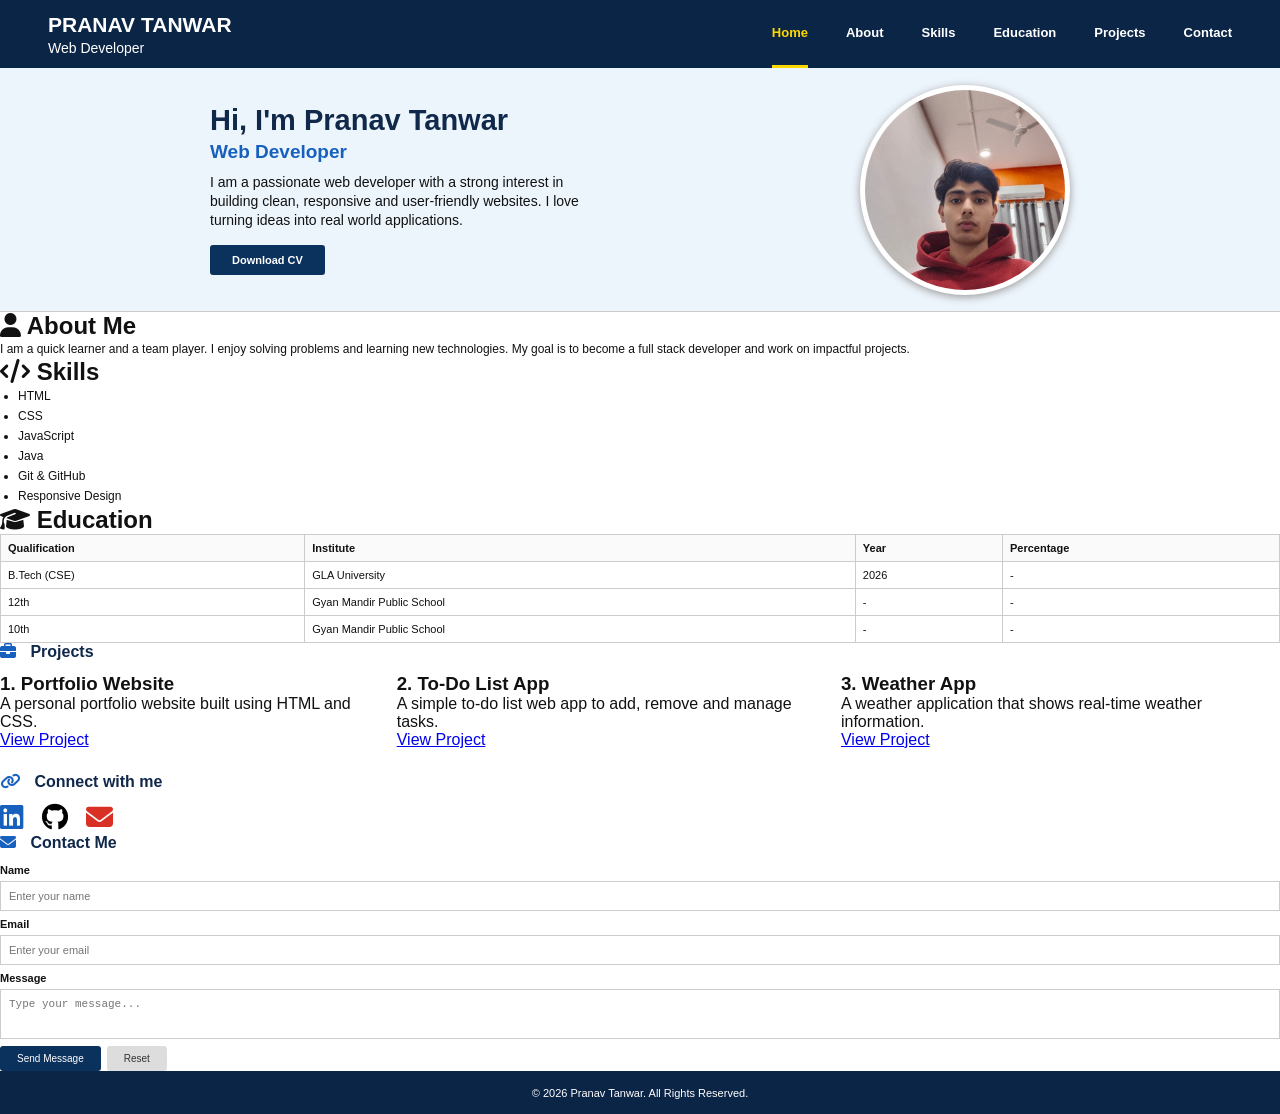
<file: FRONTEND LAB ASSIGNMENT 1/index.html>
<!DOCTYPE html>
<html lang="en">

<head>
    <meta charset="UTF-8">
    <meta name="viewport" content="width=device-width, initial-scale=1.0">

    <title>Pranav Tanwar | Portfolio</title>

    <link rel="stylesheet" href="style.css">

    <link rel="stylesheet"
        href="https://cdnjs.cloudflare.com/ajax/libs/font-awesome/6.5.0/css/all.min.css">
</head>

<body>

    <!-- ================= HEADER ================= -->

    <header>

        <div class="logo">
            <h2>PRANAV TANWAR</h2>
            <p>Web Developer</p>
        </div>

        <nav>
            <a href="#home" class="active">Home</a>
            <a href="#about">About</a>
            <a href="#skills">Skills</a>
            <a href="#education">Education</a>
            <a href="#projects">Projects</a>
            <a href="#contact">Contact</a>
        </nav>

    </header>


    <!-- ================= HOME ================= -->

    <section class="home" id="home">

        <div class="intro">

            <h1>Hi, I'm Pranav Tanwar</h1>

            <h2>Web Developer</h2>

            <p>
                I am a passionate web developer with a strong
                interest in building clean, responsive and
                user-friendly websites. I love turning ideas into
                real world applications.
            </p>

            <button>Download CV</button>

        </div>


        <div class="profile">

            <!-- YOUR UPLOADED PHOTO -->
            <img src="PHOTO1.jpeg" alt="Pranav Tanwar">

        </div>

    </section>


    <!-- ================= ABOUT / SKILLS / EDUCATION ================= -->

    <section class="top-section">


        <!-- ABOUT -->

        <div class="about" id="about">

            <h2>
                <i class="fa-solid fa-user"></i>
                About Me
            </h2>

            <p>
                I am a quick learner and a team player. I enjoy
                solving problems and learning new technologies.
                My goal is to become a full stack developer and
                work on impactful projects.
            </p>

        </div>


        <!-- SKILLS -->

        <div class="skills" id="skills">

            <h2>
                <i class="fa-solid fa-code"></i>
                Skills
            </h2>

            <ul>
                <li>HTML</li>
                <li>CSS</li>
                <li>JavaScript</li>
                <li>Java</li>
                <li>Git & GitHub</li>
                <li>Responsive Design</li>
            </ul>

        </div>


        <!-- EDUCATION -->

        <div class="education" id="education">

            <h2>
                <i class="fa-solid fa-graduation-cap"></i>
                Education
            </h2>

            <table>

                <tr>
                    <th>Qualification</th>
                    <th>Institute</th>
                    <th>Year</th>
                    <th>Percentage</th>
                </tr>

                <tr>
                    <td>B.Tech (CSE)</td>
                    <td>GLA University</td>
                    <td>2026</td>
                    <td>-</td>
                </tr>

                <tr>
                    <td>12th</td>
                    <td>Gyan Mandir Public School</td>
                    <td>-</td>
                    <td>-</td>
                </tr>

                <tr>
                    <td>10th</td>
                    <td>Gyan Mandir Public School</td>
                    <td>-</td>
                    <td>-</td>
                </tr>

            </table>

        </div>

    </section>


    <!-- ================= PROJECTS + CONTACT ================= -->

    <section class="bottom-section">


        <!-- PROJECTS -->

        <div class="projects" id="projects">

            <h2>
                <i class="fa-solid fa-briefcase"></i>
                Projects
            </h2>


            <div class="project-container">


                <div class="project-card">

                    <h3>1. Portfolio Website</h3>

                    <p>
                        A personal portfolio website built using
                        HTML and CSS.
                    </p>

                    <a href="#">View Project</a>

                </div>


                <div class="project-card">

                    <h3>2. To-Do List App</h3>

                    <p>
                        A simple to-do list web app to add,
                        remove and manage tasks.
                    </p>

                    <a href="#">View Project</a>

                </div>


                <div class="project-card">

                    <h3>3. Weather App</h3>

                    <p>
                        A weather application that shows
                        real-time weather information.
                    </p>

                    <a href="#">View Project</a>

                </div>

            </div>


            <!-- SOCIAL -->

            <h2 class="connect">

                <i class="fa-solid fa-link"></i>
                Connect with me

            </h2>


            <div class="social">

                <a href="#">
                    <i class="fa-brands fa-linkedin"></i>
                </a>

                <a href="#">
                    <i class="fa-brands fa-github"></i>
                </a>

                <a href="#">
                    <i class="fa-solid fa-envelope"></i>
                </a>

            </div>

        </div>


        <!-- CONTACT -->

        <div class="contact" id="contact">

            <h2>
                <i class="fa-solid fa-envelope"></i>
                Contact Me
            </h2>


            <form>

                <label>Name</label>

                <input
                    type="text"
                    placeholder="Enter your name">


                <label>Email</label>

                <input
                    type="email"
                    placeholder="Enter your email">


                <label>Message</label>

                <textarea
                    placeholder="Type your message..."></textarea>


                <div class="buttons">

                    <button type="submit">
                        Send Message
                    </button>

                    <button type="reset">
                        Reset
                    </button>

                </div>

            </form>

        </div>

    </section>


    <!-- ================= FOOTER ================= -->

    <footer>
        © 2026 Pranav Tanwar. All Rights Reserved.
    </footer>

</body>

</html>
</file>
<file: FRONTEND LAB ASSIGNMENT 1/style.css>
* {
    margin: 0;
    padding: 0;
    box-sizing: border-box;
}

body {
    font-family: Arial, sans-serif;
    color: #111;
    background: white;
}


/* NAVBAR */

header {
    height: 68px;
    background: #0b2547;
    color: white;

    display: flex;
    justify-content: space-between;
    align-items: center;

    padding: 0 48px;
}

.logo h2 {
    font-size: 21px;
}

.logo p {
    font-size: 14px;
    margin-top: 3px;
}

nav {
    display: flex;
    gap: 38px;
}

nav a {
    color: white;
    text-decoration: none;

    font-size: 13px;
    font-weight: bold;

    padding: 25px 0;
}

nav a:hover,
nav a.active {
    color: #ffd700;
    border-bottom: 3px solid #ffd700;
}


/* HOME */

.home {
    height: 244px;

    background: #edf5fc;

    display: flex;
    justify-content: space-between;
    align-items: center;

    padding: 15px 210px;

    border-bottom: 1px solid #ccc;
}

.intro {
    width: 390px;
}

.intro h1 {
    color: #10294b;
    font-size: 29px;
    margin-bottom: 4px;
}

.intro h2 {
    color: #1760bd;
    font-size: 19px;
    margin-bottom: 10px;
}

.intro p {
    font-size: 14px;
    line-height: 19px;
}

.intro button {
    margin-top: 15px;

    background: #0b315d;
    color: white;

    border: none;
    border-radius: 3px;

    padding: 9px 22px;

    font-size: 11px;
    font-weight: bold;

    cursor: pointer;
}

.intro button:hover {
    background: #1760bd;
}


/* PROFILE */

.profile {
    width: 210px;
    height: 210px;

    background: white;
    padding: 5px;

    border-radius: 50%;

    box-shadow: 0 2px 8px #999;
}

.profile img {
    width: 100%;
    height: 100%;

    border-radius: 50%;

    object-fit: cover;
}


/* ABOUT / SKILLS / EDUCATION */

.top-content {
    display: grid;

    grid-template-columns: 1fr 1fr 2fr;

    gap: 45px;

    padding: 20px 140px 15px;
}

.top-content h2,
.projects h2,
.contact h2 {
    color: #10294b;
    font-size: 16px;

    margin-bottom: 12px;
}

.top-content h2 i,
.projects h2 i,
.contact h2 i {
    color: #1760bd;
    margin-right: 10px;
}

.about p {
    font-size: 12px;
    line-height: 18px;
}

.skills ul {
    padding-left: 18px;
}

.skills li {
    font-size: 12px;
    line-height: 20px;
}


/* EDUCATION TABLE */

table {
    width: 100%;
    border-collapse: collapse;

    font-size: 11px;
}

th,
td {
    border: 1px solid #ccc;

    padding: 7px;

    text-align: left;
}

th {
    background: #fafafa;
}


/* PROJECTS + CONTACT */

.bottom-content {
    display: grid;

    grid-template-columns: 1.55fr 1fr;

    gap: 26px;

    padding: 5px 140px 25px;
}


/* PROJECT CARDS */

.project-container {
    display: flex;
    gap: 13px;
}

.project {
    width: 32%;

    border: 1px solid #d2d2d2;

    border-radius: 4px;

    padding: 12px;
}

.project h3 {
    color: #10294b;

    font-size: 12px;

    margin-bottom: 10px;
}

.project p {
    font-size: 10px;

    line-height: 15px;

    margin-bottom: 12px;
}

.project a {
    color: #1760bd;

    text-decoration: none;

    font-size: 10px;

    font-weight: bold;
}


/* SOCIAL */

.connect {
    margin-top: 24px;
}

.social {
    display: flex;
    gap: 18px;
}

.social a {
    font-size: 27px;
    color: #1760bd;
}

.social a:nth-child(2) {
    color: black;
}

.social a:nth-child(3) {
    color: #d93025;
}


/* CONTACT */

.contact form {
    display: flex;
    flex-direction: column;
}

.contact label {
    font-size: 11px;
    font-weight: bold;

    margin-bottom: 5px;
}

.contact input,
.contact textarea {
    width: 100%;

    border: 1px solid #ccc;

    padding: 8px;

    font-size: 11px;

    margin-bottom: 7px;
}

.contact textarea {
    height: 50px;
    resize: none;
}

.buttons {
    display: flex;
    gap: 6px;
}

.buttons button {
    background: #0b315d;
    color: white;

    border: none;
    border-radius: 3px;

    padding: 7px 17px;

    font-size: 10px;

    cursor: pointer;
}

.buttons button:last-child {
    background: #ddd;
    color: #333;
}


/* FOOTER */

footer {
    height: 43px;

    background: #0b2547;
    color: white;

    display: flex;
    justify-content: center;
    align-items: center;

    font-size: 11px;
}


/* RESPONSIVE */

@media (max-width: 900px) {

    .home {
        padding-left: 40px;
        padding-right: 40px;
    }

    .top-content,
    .bottom-content {
        padding-left: 40px;
        padding-right: 40px;
    }

    nav {
        gap: 18px;
    }
}


@media (max-width: 700px) {

    header {
        height: auto;

        padding: 15px;

        flex-direction: column;

        gap: 15px;
    }

    nav {
        flex-wrap: wrap;
        justify-content: center;
    }

    nav a {
        padding: 5px;
    }

    .home {
        height: auto;

        padding: 30px;

        flex-direction: column;

        gap: 25px;

        text-align: center;
    }

    .intro {
        width: 100%;
    }

    .top-content,
    .bottom-content {
        grid-template-columns: 1fr;
        padding: 25px;
    }

    .project-container {
        flex-direction: column;
    }

    .project {
        width: 100%;
    }
}
</file>
